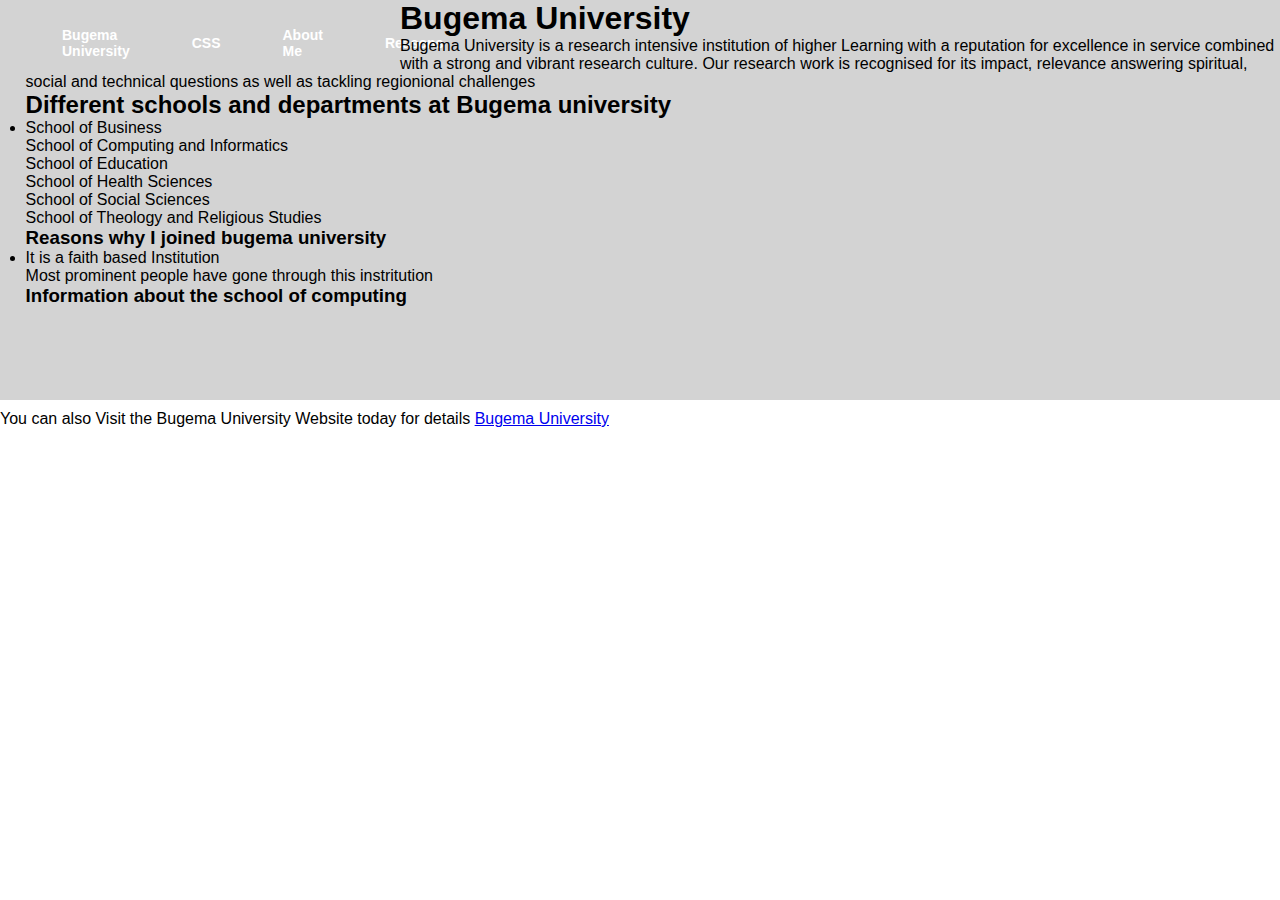
<file: index.html>
<!DOCTYPE html>
<html lang="en" dir="ltr">
  <head>
    <meta charset="utf-8">
    <title>Bugema University</title>
    <link href="style.css" rel="stylesheet" type="text/css">
  </head>
  <body>
            <div class="menu"> 
                <ul>
                <li><a href="index.html">Bugema University</a></li>
                <li><a href="CSS.html">CSS</a></li>
                <li><a href="AboutMe.html">About Me</a></li>
                <li><a href="Reasons.html">Reasons</a></li>
              </ul>
            </div>
      <div class="body-div">
            <h1>Bugema University</h1>
            <p>Bugema University is a research intensive institution of higher Learning 
              with a reputation for excellence in service combined with a strong and vibrant research culture. 
              Our research work is recognised for its impact, relevance answering spiritual, 
              social and technical questions as well as tackling regionional challenges</p>
          <h2>
            Different schools and departments at Bugema university
          </h2>
          <p> 
            <li>
                <ol>School of Business</ol>
                <ol>School of Computing and Informatics</ol>
                <ol>School of Education</ol>
                <ol>School of Health Sciences</ol>
                <ol>School of Social Sciences</ol>
                <ol>School of Theology and Religious Studies</ol>
                
              </li></p>
          <h3>Reasons why I joined bugema university</h3>
          <p>
            <li>
              <ol>It is a faith based Institution</ol>
              <ol>Most prominent people have gone through this instritution</ol>
            </li>
          </p>
          <h3>Information about the school of computing</h3>
      </div>
      <p>You can also Visit the Bugema University Website today for details <a href="https://bugemauniv.ac.ug/index.php">Bugema University </a> </p>
  </body>
</html>
</file>
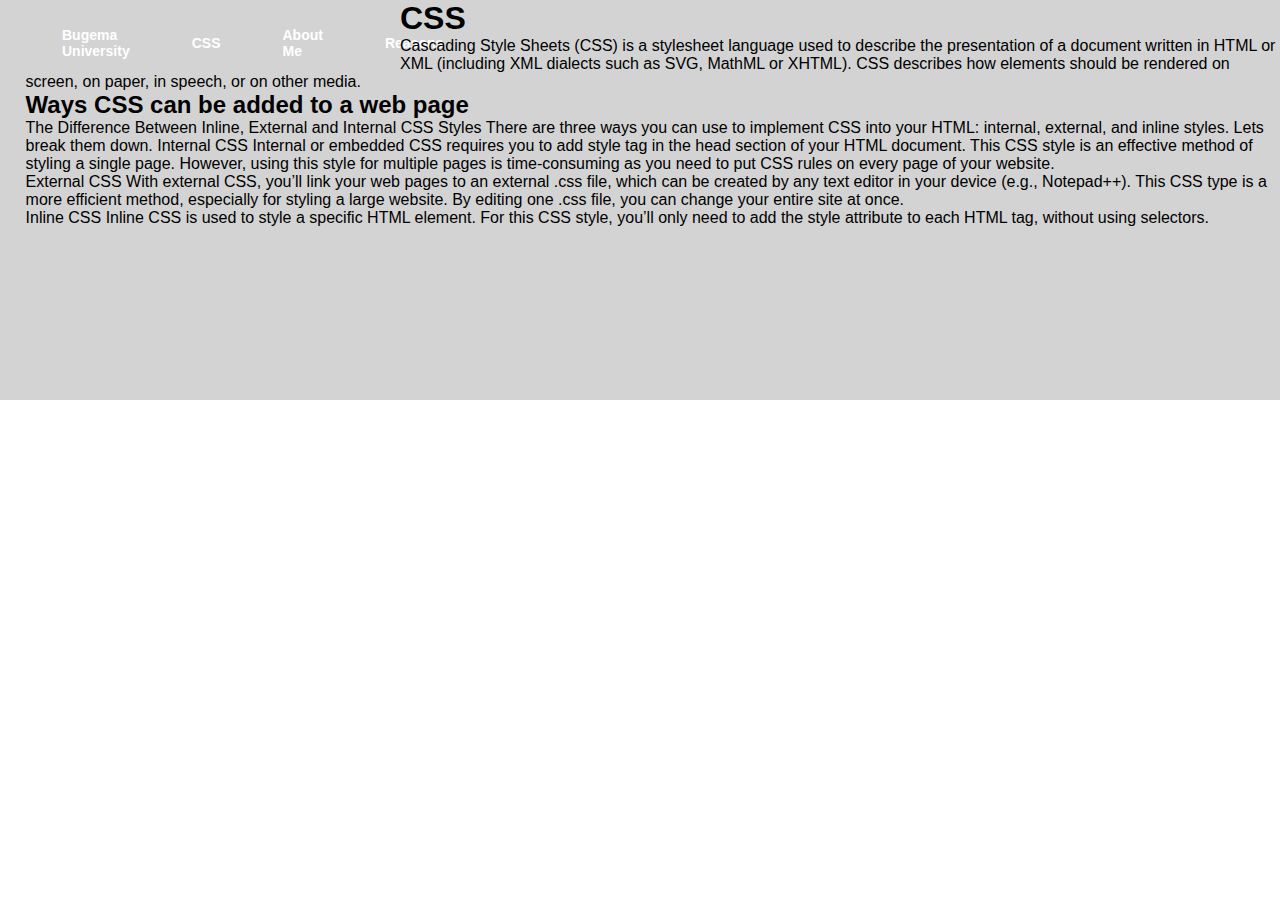
<file: AboutMe.html>
<!DOCTYPE html>
<html lang="en">
<head>
    <meta charset="UTF-8">
    <meta http-equiv="X-UA-Compatible" content="IE=edge">
    <meta name="viewport" content="width=device-width, initial-scale=1.0">
    <title>About Me</title>
    <link href="style.css" rel="stylesheet" type="text/css">
</head>
<body>
    <div class="menu"> 
        <ul>
        <li><a href="index.html">Bugema University</a></li>
        <li><a href="CSS.html">CSS</a></li>
        <li><a href="AboutMe.html">About Me</a></li>
        <li><a href="Reasons.html">Reasons</a></li>
      </ul>
    </div>
    <div class="body-div">
    <h1>CSS</h1>
    <p>Cascading Style Sheets (CSS) is a stylesheet language used to describe the 
        presentation of a document written in HTML or XML 
        (including XML dialects such as SVG, MathML or XHTML). CSS describes how 
        elements should be rendered on screen, 
        on paper, in speech, or on other media.</p>
        <h2>Ways CSS can be added to a web page</h2>
        <p>The Difference Between Inline, External and Internal CSS Styles
            There are three ways you can use to implement CSS into your HTML: internal, external, and inline styles. Lets break them down.

            Internal CSS
            Internal or embedded CSS requires you to add style tag in the head section of your HTML document.

            This CSS style is an effective method of styling a single page. However, using this style 
            for multiple pages is time-consuming as you need to put CSS rules on every page of your website.</p>
            <p>External CSS
                With external CSS, you’ll link your web pages to an external .css file, which can be created by any text editor in your device (e.g., Notepad++).
                
                This CSS type is a more efficient method, especially for styling a large website. By editing one .css file, you can change your entire site at once.</p>

            <p>Inline CSS
                Inline CSS is used to style a specific HTML element. For this CSS style, you’ll only need to add the style attribute to each HTML tag, without using selectors.</p>
            </div>
            </body>
</html>
</file>
<file: style.css>
*{
    margin: 0px;
    padding: 0px;
    box-sizing: border-box;
    font-family: Arial;
}


.body-div{
    width: 100%;
    min-height: 400px;
    background-color: lightgray;
    padding-left: 2%;
    line-height: auto;
    margin-bottom: 10px;

}
    
.menu{
    width: 400px;
    float: left;
    height: 70px;
}

ul{
    float: left;
    display: flex;
    justify-content: center;
    align-items: center;  
}

ul li{
    list-style: none;
    margin-left: 62px;
    margin-top: 27px;
    font-size: 14px;
}
  ul li a{
    text-decoration: none;
    color: white;
    font-family: arial;
    font-weight: bold;
    transition: 0.4s ease-in-out;
  }

ul li a:hover{
    color: orange;

}
</file>
